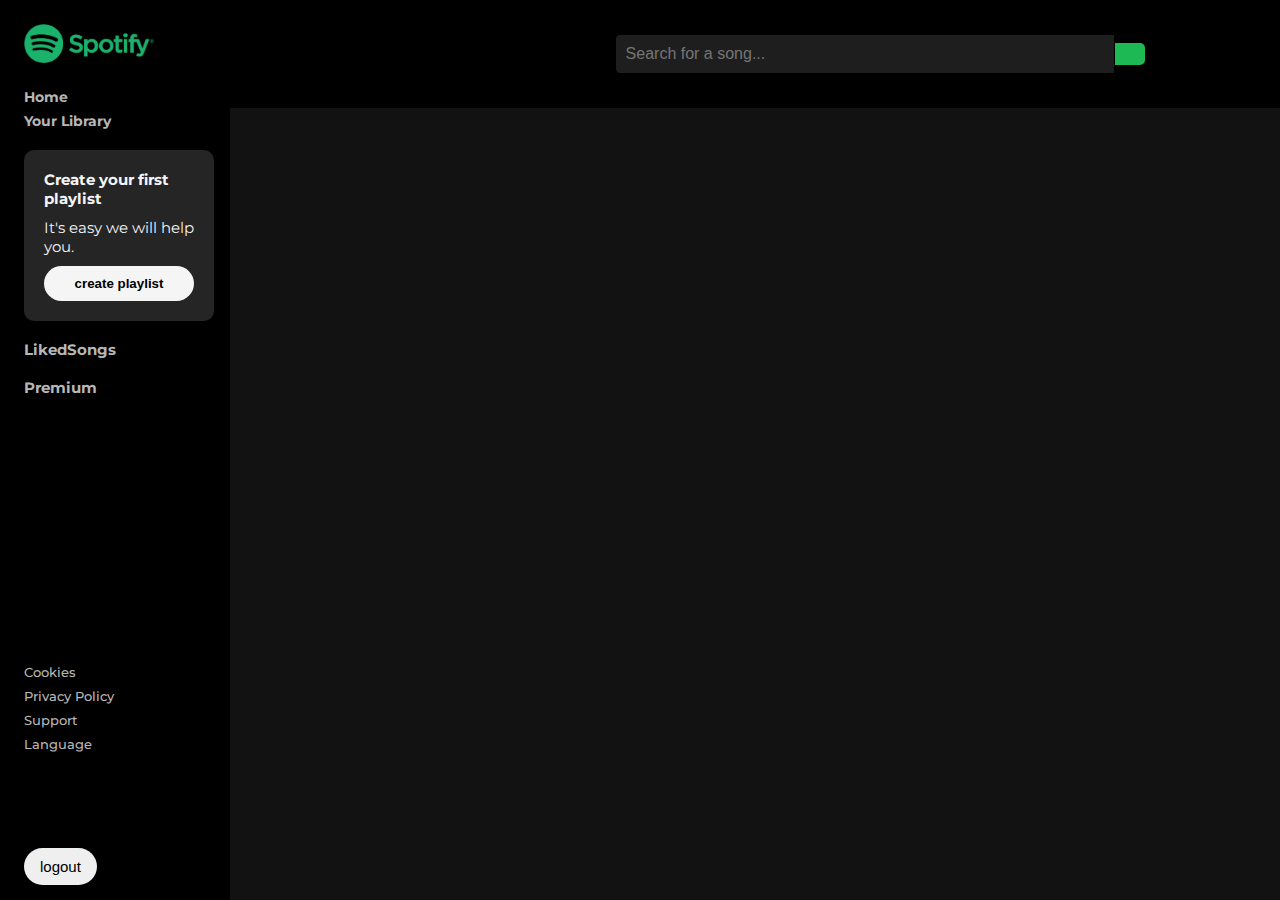
<file: index.html>
<!DOCTYPE html>
<html lang="en">
<head>
    <meta charset="UTF-8">
    <meta name="viewport" content="width=device-width, initial-scale=1.0">
    <title>Spotify Clone</title>
    <link rel="icon" href="images/logoPR.png">
    <link rel="preconnect" href="https://fonts.googleapis.com">
<link rel="preconnect" href="https://fonts.gstatic.com" crossorigin>
<link href="https://fonts.googleapis.com/css2?family=Montserrat:ital,wght@0,100..900;1,100..900&display=swap" rel="stylesheet">
<link rel="stylesheet" href="index.css">
<link rel="stylesheet" href="https://cdnjs.cloudflare.com/ajax/libs/font-awesome/6.6.0/css/all.min.css" integrity="sha512-Kc323vGBEqzTmouAECnVceyQqyqdsSiqLQISBL29aUW4U/M7pSPA/gEUZQqv1cwx4OnYxTxve5UMg5GT6L4JJg==" crossorigin="anonymous" referrerpolicy="no-referrer" />
<!-- <link rel="stylesheet" href="searchstyle.css"> -->
</head>
<body>
    <div class="hamburger">
        <button class="fa-solid fa-bars" ></button> <!-- This is the hamburger icon (3 lines) -->
    </div>
    <div class="sidebar">
        <div class="logo">
          <a href="#" >
            <img src="images/TopLogoPR.jpg" alt="Logo"/>
          </a>
        </div>
        <div class="nav">
            <ul>
                <li>
                    <a href="#">
                        <span class="fa fa-home" ></span>
                        <span onclick="getTopTracks()">Home</span>
                    </a>
                </li>
                
                <li>
                    <a href="#">
                        <span class="fa fas fa-book"></span>
                        <span onclick="getYourLibrary()">Your Library</span>
                    </a>
                </li>
            </ul>
        </div>
        <div class="nav2">
            <ul>
                <li>
                    <div class="createplaylist">
                    <span class="bold">Create your first playlist</span>
                    <span class="light">It's easy we will help you.</span>
                    <button class="playlistbt">create playlist</button>
                    </div>
                </li>
                <br>
                <li>
                    <a href="#">
                        <span class="fa fas fa-heart"></span>
                        <span onclick="getLikedSongs()">LikedSongs</span>
                    </a>
                </li>
                <br>
                <li>
                    <a href="#">
                        <span>Premium</span>
                    </a>
                </li>
            </ul>
        </div>
        <div class="pol">
            <ul>
                <li>
                <a href="#">
                    <span class="fa fas fa-cookie"></span>
                    <span>Cookies</span>
                </a>
               </li>
                <li>
                    <a href="#">Privacy Policy</a>
                </li>
                <li>
                    <a href="#">Support</a>
                </li>
                <li>
                    <a href="#">
                        <span class="fa fas fa-language"></span>
                        <span>Language</span>
                    </a>
                </li>
                <li>
                    <span class="logout-class"><button type="button" id="logout">logout</button></span>
                </li>
            </ul>
        </div>
    </div>
    <!-- Overlay for closing sidebar -->
    <div class="overlay" style="visibility: hidden;"></div>
    <main>
        <div class="topbar">
            <div class="prev-next-bt">
              <button type="button" class="fa fas fa-chevron-left"></button> 
              <button type="button" class="fa fas fa-chevron-right"></button>
            </div>
            <div class="search-container">
                <input type="text" id="search-input" placeholder="Search for a song...">
                <button id="search-btn" class="fas fa-search"></button>
            </div>
            <div class="navbar">
                <span class="log"><button type="button" id="login">LogIn</button></span>
            </div>
        </div>
        
        <!-- search results-->
        <div id="results">
            

        </div>
        
        <div id="top" class="top-tracks-container">
            <h2>Your Top 15 Tracks</h2>
            <div id="Topsongs" class="song-grid">

            </div>
            <!-- Top tracks will be displayed here -->
        </div>
        <div id="liked" class="likedClass">
            <h2>
              Your Liked Songs
            </h2>
            <div class="liked-songs-class" id="liked-songs">

            </div>
        </div>
        <div id="lib" class="libClass">
            <h2>
              Your Library
            </h2>
            <div class="lib-songs-class" id="lib-songs">
                
            </div>
        </div>
    </main>
    <!-- <script src="topSongs.js"></script> -->
    <script src="api.js"></script>
</body> 
</html>
</file>
<file: index.css>
@import url('https://fonts.googleapis.com/css2?family=Montserrat:ital,wght@0,100..900;1,100..900&display=swap');
*{
    padding: 0;
    margin: 0;
    box-sizing: border-box;
}
body {
    font-family: 'Montserrat', sans-serif;
    margin: 0;
    padding: 0;
    background-color: #121212; /* Spotify's signature black background */
    color: #fff;
}
.sidebar{
    position:fixed;
    left: 0;
    top: 0;
    bottom: 0;
    background-color: black;
    width: 230px;
    padding: 24px;
}
.sidebar .logo img{
    width: 130px;
}
.sidebar .nav ul{
    list-style: none;
    margin-top: 20px;
    margin-bottom: 10px;
}
.sidebar .nav ul li{
    margin-bottom: 5px;
}
.sidebar .nav ul li a{
    text-decoration: none;
    color:rgb(183, 183, 183);
    font-weight: bold;
    font-size: 14px;
}
.sidebar .nav ul li a:hover{
    color: white;
    text-decoration:underline;
    font-size: 15px;
}
.sidebar .nav2 ul{
    list-style: none;
    margin-top: 20px;
}
.sidebar .nav2 ul li a{
    margin-top:20px ;
    text-decoration: none;
    color:rgb(183, 183, 183);
    font-weight: bold;
    font-size: 15px;
}
.sidebar .nav2 ul li a:hover{
    color: white;
    text-decoration:underline;
    font-size: 15px;
}
.sidebar .nav2 ul li .createplaylist{
    display: grid;
    color:whitesmoke ;
    background-color: #252525;
    width: 190px;
    padding-right: 30px;
    padding: 20px;
    border-radius: 10px;
}
.sidebar .nav2 ul li .createplaylist:hover{
    background-color: #2c2b2b;
}
.sidebar .nav2 ul li .createplaylist .bold{
    font-weight: bold;
    margin-bottom: 10px;
    font-size:15px;
}
.sidebar .nav2 ul li .light{
    font-size: 15px;
    margin-bottom: 10px;
}
.sidebar .nav2 ul li .createplaylist .playlistbt{
    display: flex;
    align-items: center;
    justify-content: center;
    color: black;
    background-color: whitesmoke;
    border: none;
    border-radius: 20px;
    padding: 10px;
    cursor: pointer;
    font-weight: bold;
    transition: all 0.3s ease;
}
.sidebar .nav2 ul li .createplaylist .playlistbt:hover{
    background-color:rgb(214, 211, 211) ;
}
.sidebar .pol {
    position: absolute;
    bottom: 100px;
}
.sidebar .pol ul{
    list-style: none;
}
.sidebar .pol ul li{
    padding-bottom:5px ;
}
.sidebar .pol ul li a{
    text-decoration: none;
    color:rgb(183, 183, 183);
    font-weight: 500;
    font-size: 13px;
}
.sidebar .pol ul li a:hover{
    color: white;
    text-decoration:underline;
    font-size: 15px;
}
.logout-class button {
    position: relative;
    bottom: -90px;
    font-size: 15px;
   border-radius: 20px;
   border: none;
padding: 10px;
padding-left: 16px;
padding-right: 16px;
}

.logout-class button:hover{
    background-color:rgb(214, 211, 211) ;
    cursor: pointer;
}

main{
    margin-left: 245px;
    margin-bottom: 100px;
    height: 100%;
}
.topbar {
    position :fixed;
    display:flex;
    justify-content: space-between;
    background-color: black;
    padding:14px 32px ;
    width: 1340px;
    left: 200px;
    top: 0;
}
.topbar .prev-next-bt button{
    color: dimgray;
    width: 34px;
    height:34px;
    background-color: black;
    border: none;
    font-size: 18px;
    margin-right: 10px;
}
.topbar .prev-next-bt button:hover{
   color: whitesmoke;
   cursor: not-allowed;
}
.topbar .navbar {
    display: flex;
    align-items: center;
}
.topbar .navbar ul{
    list-style: none;
}
.topbar .navbar ul li{
    display: inline-block;
    margin: 0px 8px;
    width: 70px;
}
.topbar .navbar ul li a{
    text-decoration: none;
    color:rgb(183, 183, 183);
    font-weight: 500;
    font-size: 13px;
}
.topbar .navbar ul li a:hover{
    color: white;
    text-decoration:underline;
    font-size: 15px;
}
.topbar .navbar .log button{
   font-size: 15px;
   border-radius: 20px;
   border: none;
padding: 10px;
font-weight: bolder;
padding-left: 16px;
padding-right: 16px;
}
.topbar .navbar .log button:hover{
    background-color:rgb(214, 211, 211) ;
    cursor: pointer;
}

/* Search Section Styling */
.search-container {
    display: flex;
    justify-content: center;
    align-items: center;
    margin: 20px auto;
}

#search-input {
    color: white;
    width: 500px;
    padding: 10px;
    font-size: 1rem;
    border: 1px solid black;
    border-radius: 5px 0 0 5px;
    outline: none;
    background-color: #1f1e1e;
}

#search-btn {
    padding: 11px 15px;
    font-size: 1rem;
    border: none;
    background-color: #1DB954;
    color: black;
    cursor: pointer;
    border-radius: 0 5px 5px 0;
}

#search-btn:hover {
    background-color: #14833b;
}

/* Results Section */

#results {
    margin-top:110px;
    display: grid;
    grid-template-columns: repeat(3, 1fr); /* 3 songs per row on larger screens */
    gap: 20px;
}


/* Your existing CSS */
#top {
    margin-top: 100px;
}

#top h2 {
    font-size: 2rem;
    margin-bottom: 20px;
    color: #fff;
}

.song-grid {
    display: grid;
    grid-template-columns: repeat(3, 1fr); /* 3 songs per row on larger screens */
    gap: 20px;
    justify-items: center; /* Aligns the cards to the center */
}
#liked{
    margin-top: 100px;
}
#liked h2{
    font-size: 2rem;
    margin-bottom: 20px;
    color: #fff;
}
#liked-songs{
    margin-left: 0px;
    display: grid;
    grid-template-columns: repeat(3, 1fr); /* 3 songs per row on larger screens */
    gap: 20px;
    justify-items: center;
}
#lib{
    margin-top:100px;
}
#lib h2{
    font-size: 2rem;
    margin-bottom: 20px;
    color: #fff;
}
#lib-songs{
    display: grid;
    grid-template-columns: repeat(3, 1fr); /* 3 songs per row on larger screens */
    gap: 20px;
    justify-items: center;
}
.song-card {
    width: 370px;
    height: 100px;
    padding-top: 7px;
    background-color: #1f1e1e;
    border-radius: 10px;
    text-align: center;
    color: #fff;
    transition: transform 0.3s ease, box-shadow 0.3s ease;
}

.song-card:hover {
    box-shadow: 0px 4px 12px rgba(0, 0, 0, 0.4);
}

/* Ensure iframe styling is clean */
iframe {
    border-radius: 8px;
}


@media only screen and (max-width: 768px) {
 .fa-bars{
    font-size: 30px;
    cursor: pointer;
    position: fixed;
    top: 15px;
    left: 10px;
    z-index: 1000;
    color:#ffffff; 
    border: none;
    background-color: #000000;
 }
 .sidebar {
    width: 250px;
    height: 100%;
    background-color:#181818;
    position: fixed;
    top: 0;
    left: -250px; /* Hide it off-screen */
    transition: left 0.3s ease;
    z-index: 999;
 }
 body {
    margin: 0;
    background-color: black;
 }
 .sidebar ul {
    list-style: none;
    padding: 0;
 }
.sidebar ul li {
    padding: 15px;
    color: white;
}
.sidebar ul li a {
    color: white;
    text-decoration: none;
    font-size: 18px;
}
main {
    margin-left: 0;
    padding: 20px;
}
.sidebar .nav ul li a,
.sidebar .nav2 ul li a {
    font-size: 12px;
}
.sidebar .nav2 ul li .createplaylist {
    width: 140px;
    padding: 10px;
}
.sidebar .nav2 ul li .createplaylist .bold {
    font-size: 12px;
}
.sidebar .pol ul li a {
    font-size: 12px;
}

.overlay {
    position: fixed;
    top: 0;
    left: 250px;
    width: 100%;
    height: 100%;
    background: rgba(0, 0, 0, 0.5); /* Semi-transparent */
    visibility: hidden; /* Initially hidden */
    z-index: 1000; /* Below the sidebar */
  }
  
.topbar {
    position:absolute;
    height: 60px;
    padding: 10px;
    left:0px;
    width:440px;
    top: 0px;
}
.topbar .prev-next-bt{
    position:relative;
    top: 10px;
    left: 40px;
}
.topbar .fa-chevron-left{
    background-color: #121212;
}
.song-grid {
    grid-template-columns: repeat(1, 1fr); /* 1 song per row on smaller screens */
}
#results {
    grid-template-columns: repeat(1, 1fr); /* 1 song per row on smaller screens */
}
#search-input{
    width: 100px;
}
#search-btn{
    width: 35px;
}
#liked-songs{
    grid-template-columns: repeat(1, 1fr);
}
#lib-songs{
    grid-template-columns:repeat(1,1fr) ;
}
}
</file>
